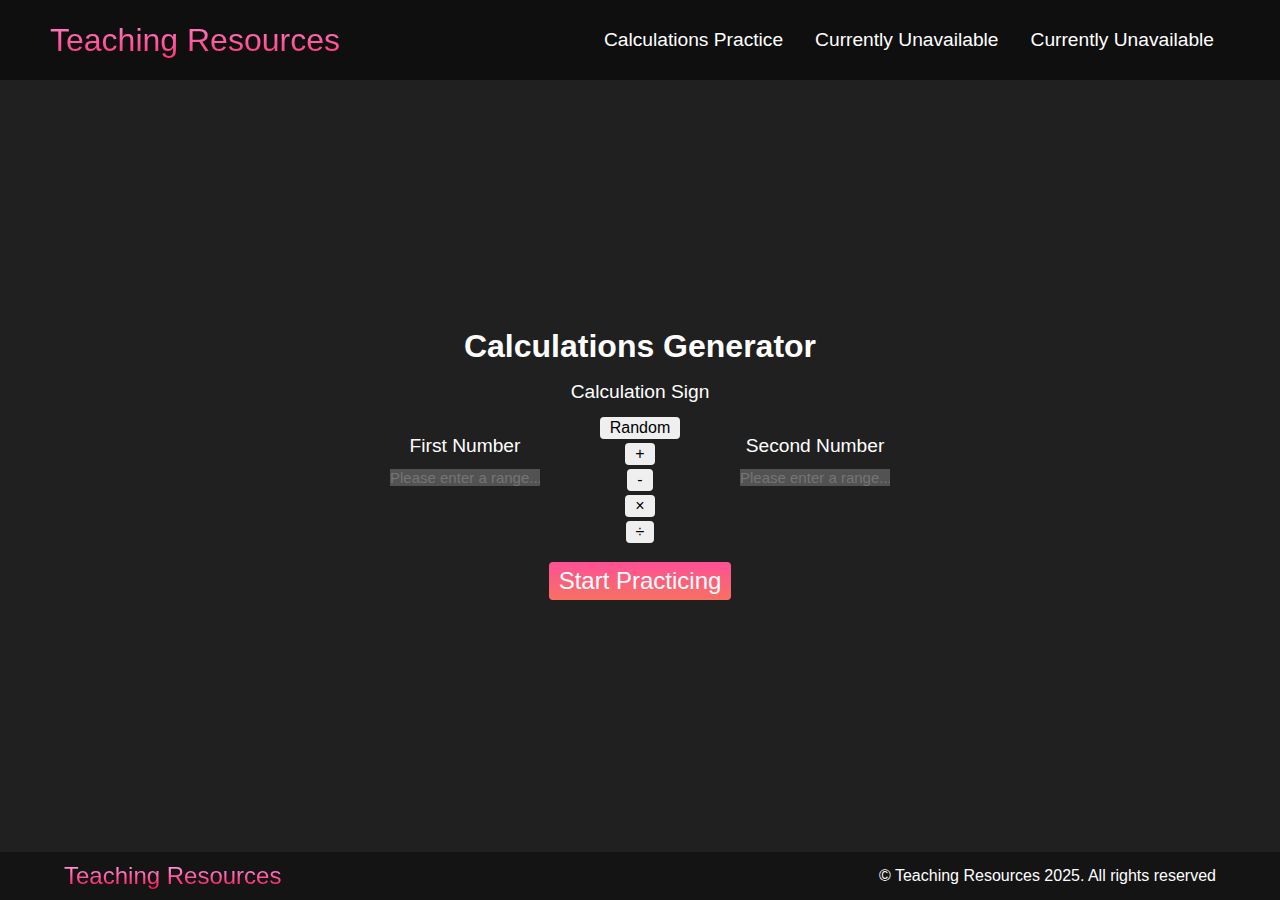
<file: calculations/index.html>
<!DOCTYPE html>
<html lang="en">
<head>
    <meta charset="UTF-8">
    <meta name="viewport" content="width=device-width, initial-scale=1.0">
    <title>Teaching Resources</title>
    <link rel="stylesheet" href="styles.css">
</head>
<body>
    <div class="page-wrapper">
        <nav class="navbar">
            <div class="navcontainer">
                <a href="/" id="navlogo">Teaching Resources</a>
                <div class="navtoggle" id="mobile-menu">
                    <span class="bar"></span>
                    <span class="bar"></span>
                    <span class="bar"></span>
                </div>
                <ul class="navmenu">
                    <li class="navitem">
                        <a href="/calculations/" class="navlinks">Calculations Practice</a>
                    </li>
                    <li class="navitem">
                        <a href="/" class="navlinks">Currently Unavailable</a>
                    </li>
                    <li class="navitem">
                        <a href="/" class="navlinks">Currently Unavailable</a>
                    </li>
                </ul>
            </div>
        </nav>
        <!-- Actual Code -->
        <div class="main-container">
            <h1 class="generator-title">Calculations Generator</h1>
            <div class="section-wrap" id="settings">
                <div class="section-container">
                    <p class="section-title">First Number</p>
                    <div class="input-container">
                        <input class="input-class" type="text" id="first-input" placeholder="Please enter a range...">
                    </div>
                </div>
                <div class="section-container">
                    <p class="section-title">Calculation Sign</p>
                    <div class="input-container">
                        <button class="select-button" id="Random"><span>Random</span></button>
                        <button class="select-button" id="+"><span>+</span></button>
                        <button class="select-button" id="-"><span>-</span></button>
                        <button class="select-button" id="×"><span>×</span></button>
                        <button class="select-button" id="÷"><span>÷</span></button>
                    </div>
                </div>
                <div class="section-container">
                    <p class="section-title">Second Number</p>
                    <div class="input-container">
                        <input class="input-class" type="text" id="second-input" placeholder="Please enter a range...">
                    </div>
                </div>
            </div>
            <button class="practice-button" id="beginButton">
                <span>Start Practicing</span>
            </button>
            <button class="practice-button" id="setButton" style="display: none;">
                <span>Settings</span>
            </button>
            <p id="practice-question" class="practice-question-class" style="display: none;"></p>
            <button class="practice-button" id="responseSubmit" style="display: none;">
                <span>Generate another question</span>
            </button>
            <p id="stopwatch" class="stopwatch" style="display: none;">hgjkl</p>
        </div>
        <!-- Footer Section -->
        <div class="footer_container">
            <div class="footer-wrap">
                <a href="/" class="footer_logo">Teaching Resources</a>
                <p class="website-right">© Teaching Resources 2025. All rights reserved</p>
            </div>
        </div>
    </div>
    <script src="app.js"></script>
</body>
</html>
</file>
<file: calculations/styles.css>
* {
    box-sizing: border-box;
    margin: 0;
    padding: 0;
    font-family: sans-serif;
}
html, body {
    background-color: #141414;
    overscroll-behavior: none;
    height: 100%;
    display: flex;
    flex-direction: column;
}
.page-wrapper {
    display: flex;
    flex-direction: column;
    min-height: 100vh;
}
.navbar{
    background: #0f0f0f;
    height: 80px;
    display: flex;
    justify-content: center;
    align-items: center;
    font-size: 1.2rem;
    position: sticky;
    top:0;
    z-index: 999;
}
.navcontainer{
    display: flex;
    justify-content: space-between;
    height: 80px;
    z-index: 1;
    width: 100%;
    max-width: 1300px;
    margin: 0 auto;
    padding: 0 50px;
}
#navlogo{
    background-color: firebrick;
    background-image: linear-gradient(to top, #ff0844 0%, #ffb1ff 100%);
    background-size: 100%;
    -webkit-background-clip: text;
    -moz-background-clip: text;
    -webkit-text-fill-color: transparent;
    -moz-text-fill-color: transparent;
    display: flex;
    align-items: center;
    cursor: pointer;
    text-decoration: none;
    font-size: 2rem;
}
.fa-gem{
    margin-right: 0.5rem;
}
.navmenu{
    display: flex;
    align-items: center;
    list-style: none;
    text-align: center;
}
.navitem{
    height: 80px;
}
.navlinks{
    color: #fff;
    display: flex;
    align-items: center;
    justify-content: center;
    text-decoration: none;
    padding: 0 1rem;
    height: 100%;
}
.navbutton{
    display: flex;
    justify-content: center;
    align-items: center;
    padding: 0 1rem;
    width: 100%;
}
.signupbutton{
    display: flex;
    justify-content: center;
    align-items: center;
    text-decoration: none;
    padding: 10px 20px;
    height: 100%;
    width: 100%;
    border: none;
    outline: none;
    border-radius: 4px;
    background: #f77062;
    color: #fff;
}
.signupbutton:hover{
    background: #4837ff;
    transition: all 0.3s ease;
}
.navlinks:hover{
    color: #f77620;
    transition: all 0.3s ease;
}
@media screen and (max-width: 960px){
    .navcontainer{
        display: flex;
        justify-content: space-between;
        height: 80px;
        z-index: 1;
        width: 100%;
        max-width: 1300px;
        padding: 0;
    }
    .navmenu{
        display: grid;
        grid-template-columns: auto;
        margin: 0;
        width: 100%;
        position: absolute;
        top: -1000px;
        opacity: 0;
        transition: all 0.5s ease;
        height: 50vh;
        z-index: -1;
        background: #131313;
    }
    .navmenu.active{
        background: #131313;
        top: 100%;
        opacity: 1;
        transition: all 0.5s ease;
        z-index: 99;
        height: 50vh;
        font-size: 1.6rem;
    }
    #navlogo{
        padding-left: 25px;
    }
    .navtoggle .bar{
        width: 25px;
        height: 3px;
        margin: 5px auto;
        transition: all 0.3s ease-in-out;
        background: #fff;
        display: block;
        cursor: pointer;
    }
    .navitem{
        width: 100%;
    }
    .navlinks{
        text-align: center;
        padding: 2rem;
        width: 100%;
        display: table;
    }
    #mobile-menu{
        position: absolute;
        top: 20%;
        right: 5%;
        transform: translate(5%,20%);
    }
    .navbutton{
        padding-bottom: 2rem;
    }
    .signupbutton{
        display: flex;
        justify-content: center;
        align-items: center;
        width: 80%;
        height: 80px;
        margin: 0;
    }
    #mobile-menu.is-active .bar:nth-child(2){
        opacity:0;
    }
    #mobile-menu.is-active .bar:nth-child(1){
        transform: translateY(8px) rotate(45deg);
    }
    #mobile-menu.is-active .bar:nth-child(3){
        transform: translateY(-8px) rotate(-45deg);
    }
}

/*Actual code*/
.main-container{
    background-color: #202020;
    width: 100%;
    flex: 1;
    display: flex;
    flex-direction: column;
    align-items: center;
    justify-content: center;
}
.generator-title{
    color: #fff;/*change later*/
    margin-bottom: 1rem;
}
.section-title{
    color: #fff;/*change later*/
    margin-bottom: 0.75rem;
    font-size: 1.2rem;
}
.section-desc{
    color: #fff;/*change later*/
    margin-bottom: 0.5rem;
    font-size: 0.75rem;
}
.section-wrap{
    display: flex;
    flex-direction: row;
    width: 500px;
    align-items: center;
    justify-content: space-between;
    margin-bottom: 0.75rem;
}
.section-container{
    display: flex;
    flex-direction: column;
    width: 30%;
    align-items: center;
    justify-content: space-between;
}
.input-container{
    display: flex;
    flex-direction: column;
    width: 100%;
    align-items: center;
    justify-content: flex-start;
}
.input-class{
    align-self: center;
    color: #fff;
    width: 100%;
    background-color: #525252;
    border: none;
    font-size: 15px;
    margin-bottom: 5px;
}
.select-button{
    font-size: 1rem;
    background-image: white;
    margin: 2px;
    padding: 2px 10px;
    border: none;
    border-radius: 4px;
    cursor: pointer;
    position: relative;
    transition: all 0.35s;
    outline: none;
    z-index: 1;
}
.select-button span {
    position: relative;
    z-index: 2;
    color: black;
    text-decoration: none;
}
.select-button:after{
    position: absolute;
    content: '';
    top: 0;
    left: 0;
    width: 0;
    height: 100%;
    background: green;
    transition: all 0.35s;
    border-radius: 4px;
    z-index: 1;
}

.select-button.active:after{
    width: 100%;
}
.practice-button{
    font-size: 1.5rem;
    background-image: linear-gradient(to top, #f77062 0%, #fe5196 100%);
    padding: 5px 10px;
    margin: 5px;
    border: none;
    border-radius: 4px;
    color: #fff;
    cursor: pointer;
    position: relative;
    transition: all 0.35s;
    outline: none;
    z-index: 1;
    display: flex;
}
.practice-button span {
    position: relative;
    z-index: 2;
    color: #fff;
    text-decoration: none;
}
.practice-button:after{
    position: absolute;
    content: '';
    top: 0;
    left: 0;
    width: 0;
    height: 100%;
    background-image: linear-gradient(to top, #00f2fe 0%, #4facfe 100%);
    transition: all 0.35s;
    border-radius: 4px;
    z-index: 1;
}
.practice-button:hover{
    color: #fff;
}
.practice-button:hover:after{
    width: 100%;
}
.practice-question-class{
    margin: 1rem;
    font-size: 20rem;
    font-weight: 700;
    color: #fff;
}
.stopwatch{
    font-size: 2rem;
    font-weight: 700;
    color: #fff;
}
/* Footer section */
.footer_container{
    background-color: #141414;
    padding: 0 0;
    display: flex;
    flex-direction: column;
    justify-content: center;
    align-items: center;
}
.footer-wrap{
    width: 100%;
    max-width: 1200px;
    display: flex;
    flex-direction: row;
    justify-content: space-between;
    align-items: center;
    width: 90%;
    margin: 10px auto 10px auto;
}
.website-right{
    display: flex;
    font-size: 1rem;
    color: #fff;
}
.footer_logo{
    background-image: linear-gradient(to top, #ff0844 0%, #ffb1ff 100%);
    background-size: 100%;
    -webkit-background-clip: text;
    -moz-background-clip: text;
    -webkit-text-fill-color: transparent;
    -moz-text-fill-color: transparent;
    display: flex;
    cursor: pointer;
    text-decoration: none;
    font-size: 1.5rem;
}
@media screen and (max-width: 820px){
    .footer_logo{
        margin-bottom: 1rem;
    }
    .website-right{
        margin-bottom: 1rem;
    }
}
</file>
